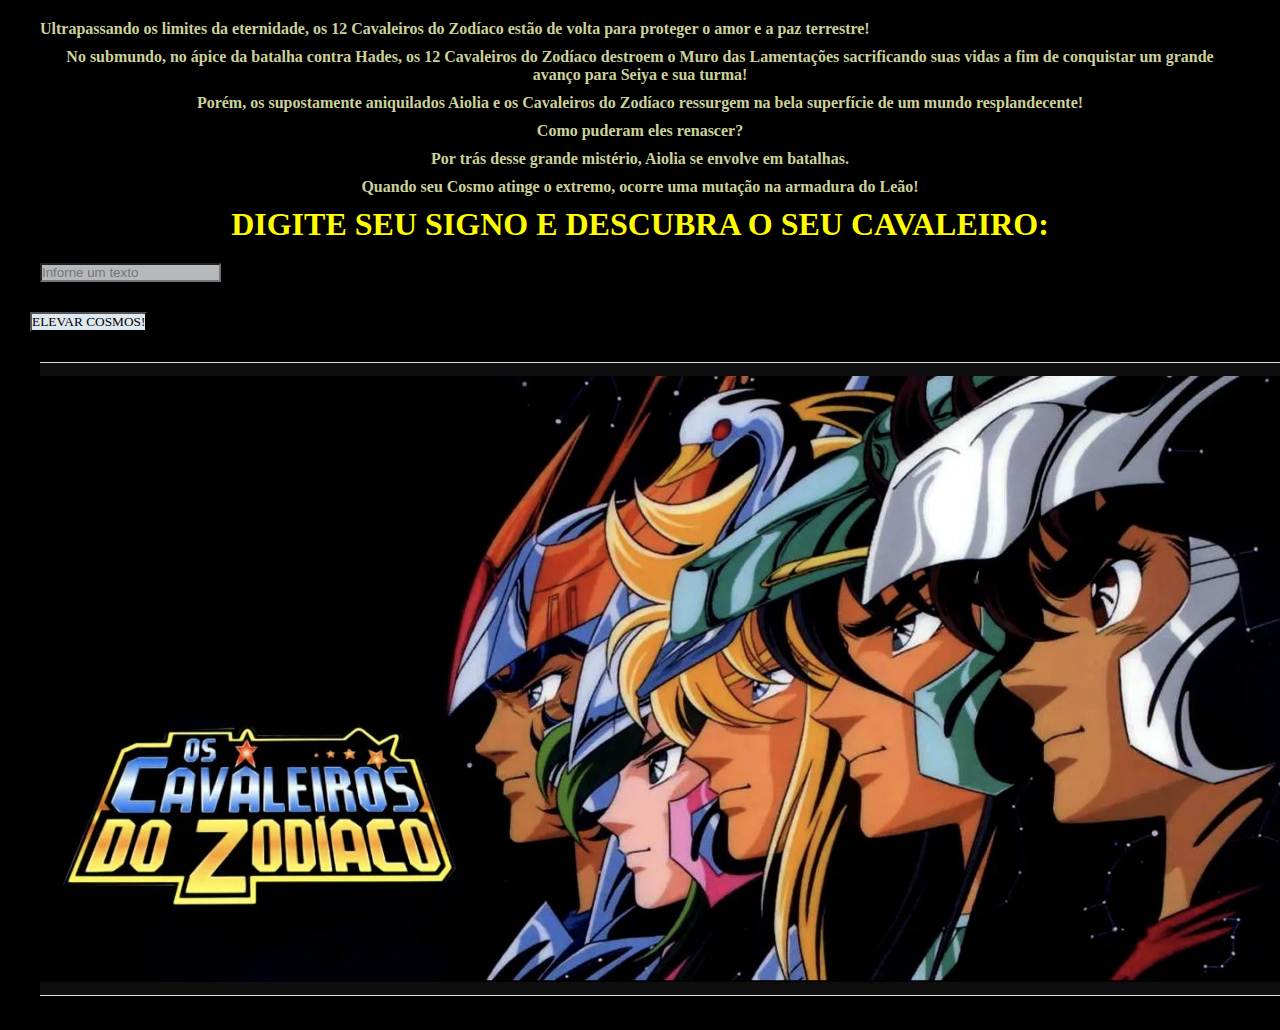
<file: index.html>
<!DOCTYPE html>
<html lang="en">
<head>
    <meta charset="UTF-8">
    <meta http-equiv="X-UA-Compatible" content="IE=edge">
    <meta name="viewport" content="width=device-width, initial-scale=1.0">
    <title>Cavaleiros de Ouro: As 12 Casas!</title>
    <link rel="stylesheet" href="./css/estilos.css">
<script src="./js/main.js"></script>
</head>
<body>
<div class="cavaleiro">

    <h2 Align="center">  Ultrapassando os limites da eternidade, os 12 Cavaleiros do Zodíaco estão de volta para proteger o amor e a paz terrestre!
 <p Align="center"> No submundo, no ápice da batalha contra Hades, os 12 Cavaleiros do Zodíaco destroem o Muro das Lamentações
    sacrificando suas vidas a fim de conquistar um grande avanço para Seiya e sua turma!
    <p Align="center">Porém, os supostamente aniquilados Aiolia e os Cavaleiros do Zodíaco
    ressurgem na bela superfície de um mundo resplandecente!</p>
    <p Align="center">Como puderam eles renascer?</p>
    <p Align="center">Por trás desse grande mistério, Aiolia se envolve em batalhas.</p>
    <p Align="center">Quando seu Cosmo atinge o extremo, ocorre uma mutação na armadura do Leão!</h2>

</div>



    <h1 Align="center"> 
        
        DIGITE SEU SIGNO E DESCUBRA O SEU CAVALEIRO: </h1>
  
    <div class="city">
    <input type="text" placeholder="Inforne um texto" id="data">
 </div>


        <button onclick="MudaDesenho()">ELEVAR COSMOS!</button>
    


   <p Align="center">  <img src="img/cavaleiros.jpeg"></p>
 

</body>
</html>
</file>
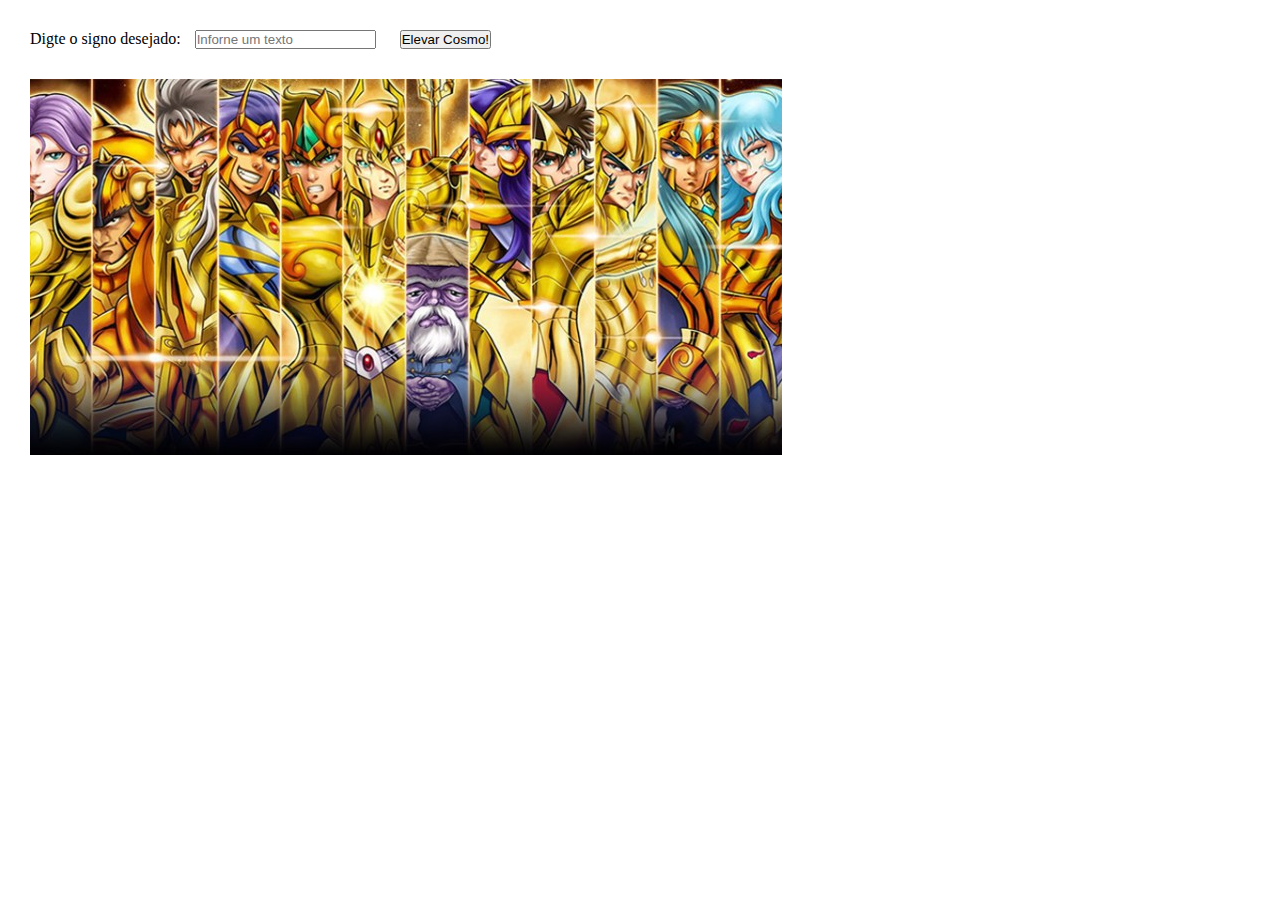
<file: troca_de_imagem_input/img/troca_de_imagem_input/index.html>
<!--
    By Leandromeda =)
-->

<!DOCTYPE html>
<html lang="en">
<head>
    <meta charset="UTF-8">
    <meta http-equiv="X-UA-Compatible" content="IE=edge">
    <meta name="viewport" content="width=device-width, initial-scale=1.0">
    <title>Cavaleiros de Ouro: As 12 Casas!</title>
    <link rel="stylesheet" href="css/style.css">
</head>
<body>
    
    <p>Digte o signo desejado:
        <input type="text" placeholder="Inforne um texto" id="valor">
        <button onclick="MudaDesenho()">Elevar Cosmo!</button><p>

    <h1></h1>
    <img src="img/signos.jpg">


    <script>
        function MudaDesenho(){
            const texto = document.querySelector("h1");
            const imagem = document.querySelector("img");
            const valor = document.querySelector('#valor').value;
            
            if(valor=="gemeos"){
                texto.innerHTML = "Gêmeos";
                imagem.setAttribute("src","img/gemeos.png");
                imagem.setAttribute("width","300px");
            }

            else if(valor=="escorpiao"){
                texto.innerHTML = "Escorpião";
                imagem.setAttribute("src","img/escorpiao.png");
                imagem.setAttribute("width","300px");
            }
            
            else if(valor=="peixes"){
                texto.innerHTML = "Peixes";
                imagem.setAttribute("src","img/peixes.png");
                imagem.setAttribute("width","300px");
            }
            else{
                texto.innerHTML = "Cavaleiro não encontrado... =(";
                imagem.setAttribute("src","img/x.webp");
                imagem.setAttribute("width","250px");
            }
        }
    </script>
</body>
</html>
</file>
<file: css/estilos.css>
*{
    margin: 10px;
    padding: 0;
    box-sizing: border-box;
    list-style: none;
    text-decoration: none;
    background-color: rgb(0, 0, 0);
}

h1{
  
    font-family:Georgia, 'Times New Roman', Times, serif;
    color: rgb(255, 251, 0);
}

button{
   border-style: outset;
    font-family:Georgia, 'Times New Roman', Times, serif;
    background-color: rgb(222, 232, 240);
    
}

 input{
background-color: rgb(182, 185, 188);
 }

 .cavaleiro{
    font-size: large;
    font-family:Georgia, 'Times New Roman', Times, serif;
    color: rgb(174, 173, 118);
 }

 h2 {
    font-family:Georgia, 'Times New Roman', Times, serif;
    color: rgb(204, 209, 155);
    text-align: justify;
    font-size: medium;
 }
</file>
<file: troca_de_imagem_input/img/troca_de_imagem_input/css/style.css>
*{
    margin: 10px;
    padding: 0;
    box-sizing: border-box;
    list-style: none;
    text-decoration: none;
}
</file>
